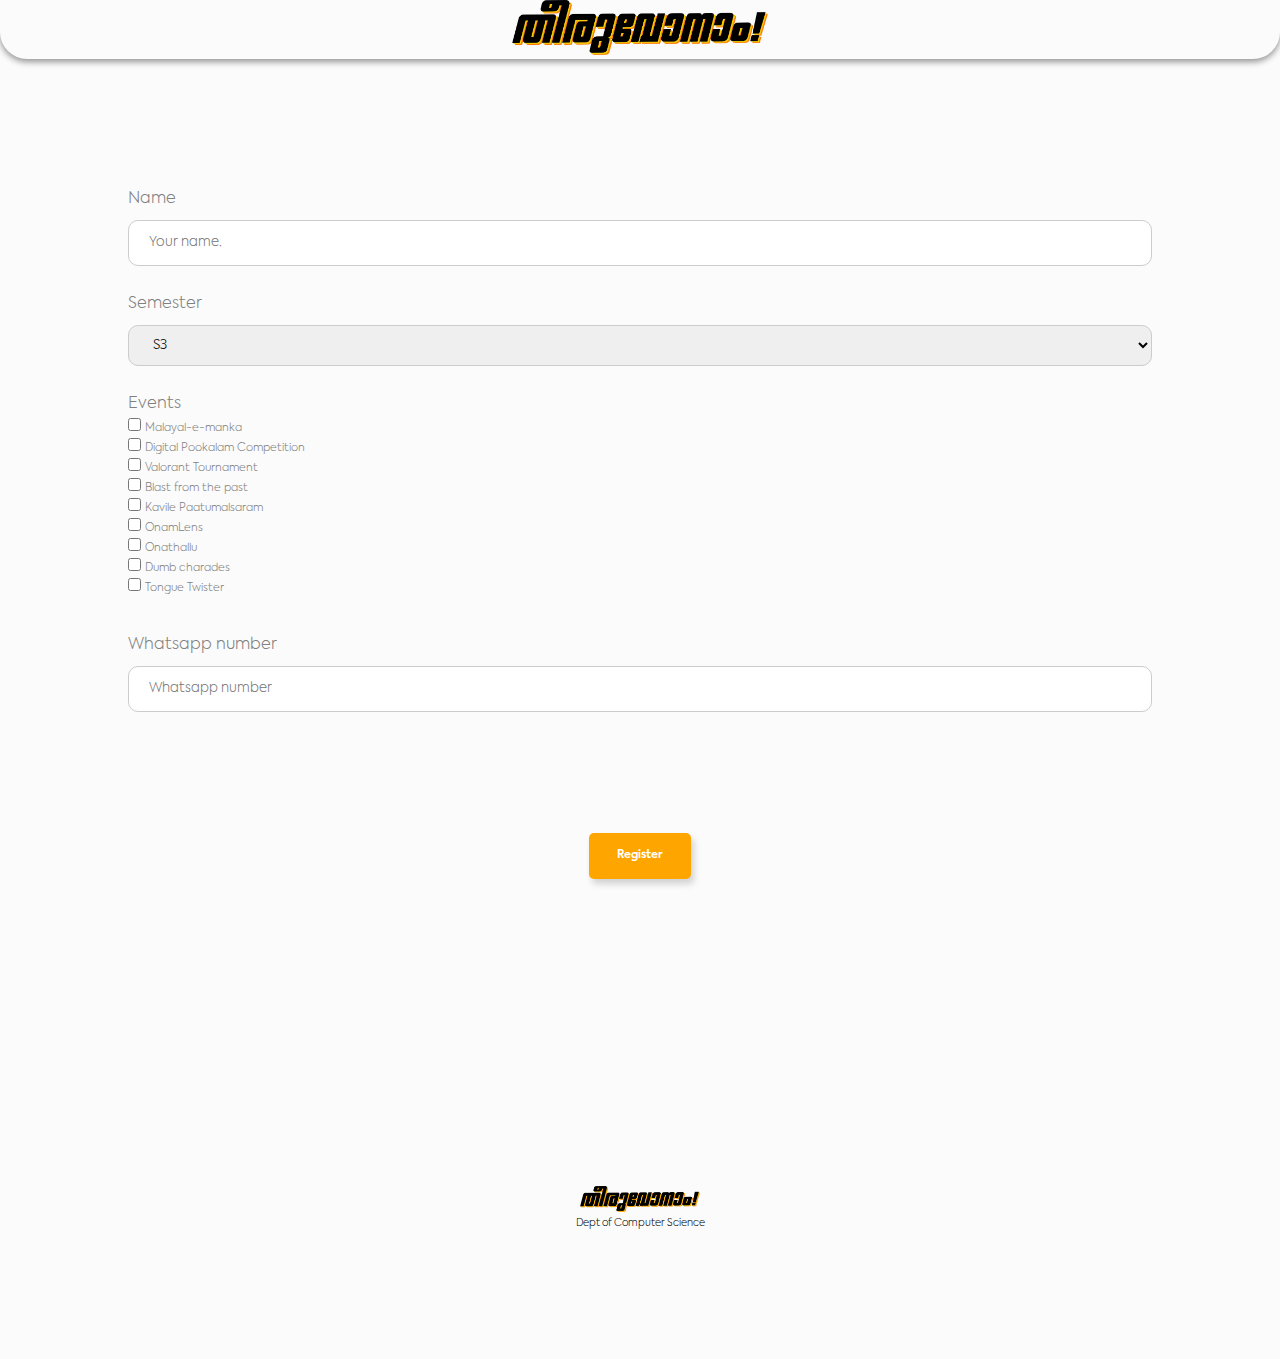
<file: index.html>
<!DOCTYPE html>
<html lang="en">
<head>
    <meta charset="UTF-8">
    <meta name="viewport" content="width=device-width, initial-scale=1.0">
    <title>Theervonam</title>
    <script src="https://ajax.googleapis.com/ajax/libs/jquery/3.5.1/jquery.min.js"></script>
    <link rel="stylesheet" href="css/styles-reg.css">
</head>
<body>
    <header>
        <div class="logo">
            <img src="images/black inst logo .png" alt="">
        </div>
    </header>
    
    <div class="section"> 
        <form id="submit-form"  action="">
            <h2 for="fname">Name</h2>
            <input type="text" id="fname" name="firstname" placeholder="Your name.">
            <br>  
            <br>  
            <h2 for="status">Semester</h2>
            <select id="status" name="status">
              <option value="S3">S3</option>
              <option value="S5">S5</option>
              <option value="S7">S7</option>
            </select>
            <br>  
            <br> 

            <h2 for="Work/Study Location">Events</h2>
        <div class="eve"> 
            <input type="checkbox" id="ev1" name="malayal-e-manka" value="Malayal-e-manka">
            <label for="ev1">Malayal-e-manka</label><br>
            <input type="checkbox" id="ev2" name="D.pookalam" value="Digital Pookalam Competition">
            <label for="ev2"> Digital Pookalam Competition</label><br>
            <input type="checkbox" id="ev3" name="valt" value="Valorant">
            <label for="ev3"> Valorant Tournament</label><br>
            <input type="checkbox" id="ev4" name="Blast from the past" value="Blast from the past">
            <label for="ev4">Blast from the past</label><br>
            <input type="checkbox" id="ev5" name="Kavile Paatumalsaram" value="Kavile Paatumalsaram">
            <label for="ev5">Kavile Paatumalsaram</label><br>
            <input type="checkbox" id="ev6" name="OnamLens" value="OnamLens">
            <label for="ev6"> OnamLens</label><br>
            <input type="checkbox" id="ev7" name="Onathallu" value="Onathallu">
            <label for="ev7"> Onathallu</label><br>
            <input type="checkbox" id="ev8" name="Dumb Charades" value="Dumb charades">
            <label for="ev8"> Dumb charades</label><br>
            <input type="checkbox" id="ev9" name="Tongue twister" value="Tongue Twister">
            <label for="ev9">Tongue Twister</label><br>
        </div>
            <br>  
            <br>
            <h2 for="Whatsapp Number">Whatsapp number</h2>
            <input type="text" id="Whatsapp Number" name="Whatsapp Number" placeholder="Whatsapp number">


    <div class="button">
        <button class="btn claim"  ><h5>Register</h5></button>
    </div>
        
        <div class="footer">
            <img src="images/black inst logo .png" alt="">
        </div>
        <p>Dept of Computer Science</p>
    </div>
<script>
 $("#submit-form").submit((e)=>{
            e.preventDefault()
            $.ajax({
                url:"https://script.google.com/macros/s/AKfycbxW93dZle3nLiiFk6WEP92oaehaomu8bugI6_BW/exec",
                data:$("#submit-form").serialize(),
                method:"post",
                success:function (response){
                    //alert("Form submitted successfully")
                    //window.location.reload()
                    window.location.href="success.html"
                },
                error:function (err){
                    alert("Something Error")
    
                }
            })
        })
</script>

</body>
</html>
</file>
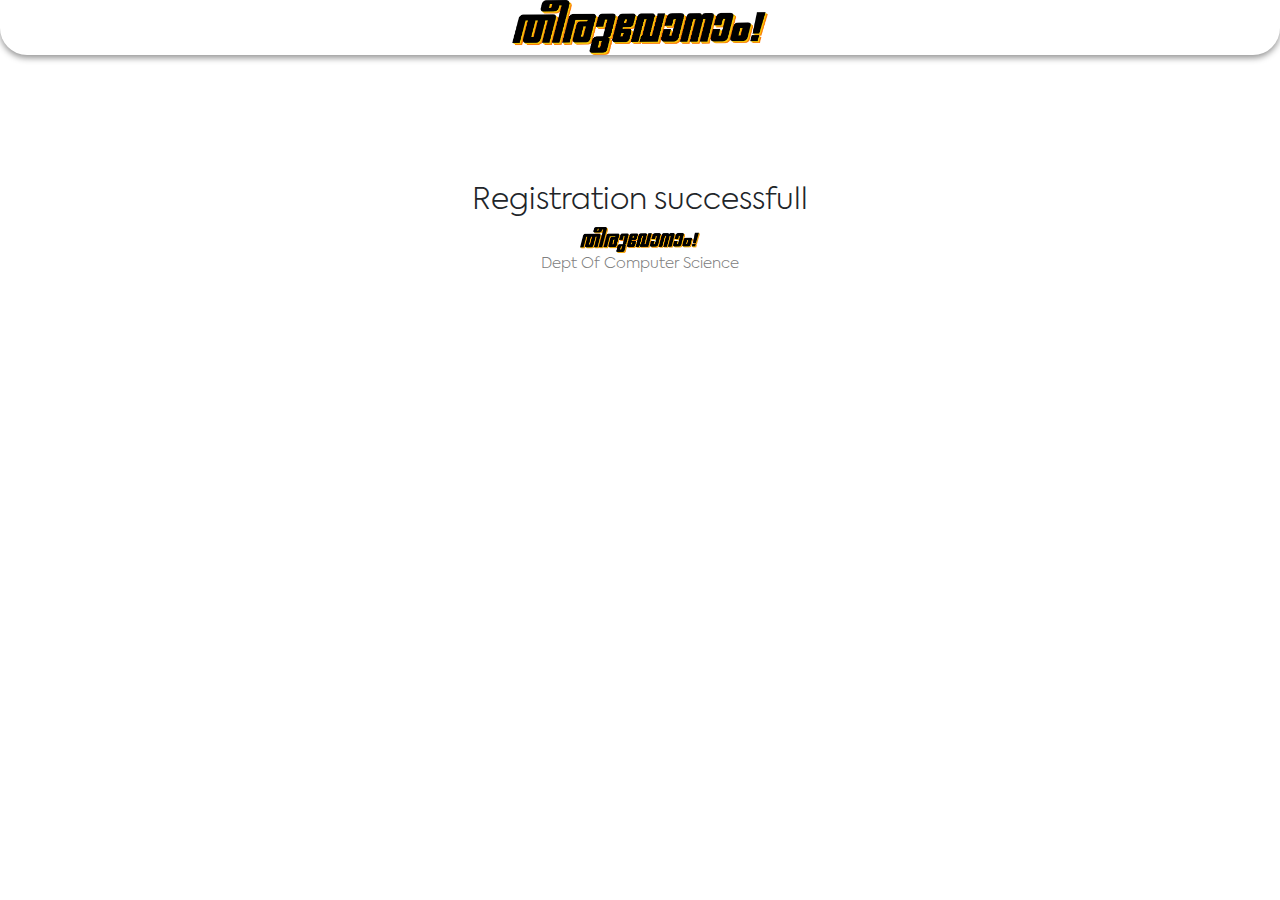
<file: success.html>
<!DOCTYPE html>
<html lang="en">
<head>
    <meta charset="UTF-8">
    <meta name="viewport" content="width=device-width, initial-scale=1.0">
    <title>Adstories</title>

    <link rel="stylesheet" href="css/su-styles.css">
    <link rel="stylesheet" href="https://stackpath.bootstrapcdn.com/bootstrap/4.5.2/css/bootstrap.min.css" integrity="sha384-JcKb8q3iqJ61gNV9KGb8thSsNjpSL0n8PARn9HuZOnIxN0hoP+VmmDGMN5t9UJ0Z" crossorigin="anonymous">
</head>
<body>
    <header>
            <div class="logo">
                <img src="images/black inst logo .png" alt="">
            </div>
    </header>
    <div class="section">
        <h1>Registration successfull</h1>
        <div class="footer">
                <img src="images/black inst logo .png" alt="">
        </div>
        <p>Dept Of Computer Science</p>
        
    </div>

    

</body>
</html>
</file>
<file: css/styles-reg.css>
@font-face{
    font-family: 'Axiforma';
    src: url(../fonts/Axiforma\ Light.otf);
    font-style: normal;
    font-weight: 200;
}

@font-face{
    font-family: 'Axiforma';
    src: url(../fonts/Axiforma\ Light\ Italic.otf);
    font-style: italic;
    font-weight: 200;
}

@font-face{
    font-family: 'Axiforma';
    src: url(../fonts/Axiforma\ Bold\ Italic.otf);
    font-style: italic;
    font-weight: 600;
}

@font-face{
    font-family: 'Axiforma';
    src: url(../fonts/Axiforma\ Thin.otf);
    font-style: normal;
    font-weight: 100;
}

@font-face{
    font-family: 'Axiforma';
    src: url(../fonts/Axiforma\ Bold.otf);
    font-style: normal;
    font-weight: 600;
}



*{
    padding: 0;
    margin: 0;
    box-sizing: border-box;
}

body{
    text-align: center;
    background-color: #FBFBFB;
    /* background-image: url(../images/bg2\ \(1\).jpg);
    background-size: 100%;    
    background-repeat: no-repeat; */

    align-items: center;
    color: white;
}
h5{
    font-family: Axiforma;
    font-style: normal;
    font-weight: 600;
    font-size: 1em;
    text-align: center;
    color: white;
}
h2{
    font-family: Axiforma;
    font-style: normal;
    font-weight: 200;
    font-size: 1em;
    text-align: left;
    color: grey;
}
h1{
    font-family: Axiforma;
    font-style: normal;
    font-weight: 100;
    font-size: .8em;
    text-align: left;
    color: grey;
}


header div{
    border-bottom-right-radius: 27px;
    border-bottom-left-radius: 27px;
    box-shadow: 0px 3px 6px #959595;
}

input[type=text], select {
    font-family: Axiforma;
    font-style: normal;
    font-weight: 200;
    width: 100%;
    padding: 12px 20px;
    margin: 8px 0;
    display: inline-block;
    border: 1px solid #ccc;
    border-radius: 10px;
    box-sizing: border-box;
  }
  
  input[type=submit] {
    width: 100%;
    background-color: #4CAF50;
    color: white;
    padding: 14px 20px;
    margin: 8px 0;
    border: none;
    border-radius: 4px;
    cursor: pointer;
  }
  
  input[type=submit]:hover {
    background-color: #45a049;
  }
  
.logo img{
    width: 100%;
    padding-left: 40%;
    padding-right: 40%;

}

label{
    color: grey;
    font-family: Axiforma;
    font-size: 11px;
}

.section{
    margin: 10%;
    text-align: center;

}

.eve{
   align-items: right;
   text-align: left;
}

header{

    justify-content: center;
    align-items: center;
}

.btn{
    text-align: center;
    border: 0;
    border-radius: 5px;
    background-color:#FAFAFA;
    padding: 14px 28px;
    font-size: 11px;
    cursor: pointer;
    box-shadow: 3px 5px 6px rgba(149,149,149,0.4);
    font-family: Axiforma;
    margin: 10px;

}
.button{
    margin-top: 10%;
}


.claim{
    margin-bottom: 30%;
    background: orange;
    /* background: linear-gradient(138deg, rgba(239,80,81,1) 0%, rgba(224,45,116,1) 60%, rgba(156,107,170,1) 100%); */
}

.footer{
    /* padding-top: 50px; */
}

.footer img{
    width: 120px;
    height: auto;  
    /* padding-top: 400px;   */
}
p{
    color:black;
    font-family: Axiforma;
    font-size: 10px;

}

label{
    font-family: Axiforma;
    font-style: normal;
    font-weight: 200;
}

@media screen and (max-width:1000px){

    .logo img{
        width: 100%;
        padding-left: 23%;
        padding-right: 23%;
        padding-top: 2%;
    }

    .section{
        /* padding-top: 40%; */
    }
    .btn{
        width: 100%;
    }
    .button{
        padding-left: 15%;
        padding-right: 15%;
    }

    .footer img{  
        width: 100px;
        height: auto;
        /* padding-top: 50%;   */
    }

    p{
        font-size: 6px;
    }
    /* .claim{
        margin-bottom: 90%;
    }
     */
    


}
</file>
<file: css/su-styles.css>
@font-face{
    font-family: 'Axiforma';
    src: url(../fonts/Axiforma\ Light.otf);
    font-style: normal;
    font-weight: 200;
}

@font-face{
    font-family: 'Axiforma';
    src: url(../fonts/Axiforma\ Light\ Italic.otf);
    font-style: italic;
    font-weight: 200;
}

@font-face{
    font-family: 'Axiforma';
    src: url(../fonts/Axiforma\ Bold\ Italic.otf);
    font-style: italic;
    font-weight: 500;
}

@font-face{
    font-family: 'Axiforma';
    src: url(../fonts/Axiforma\ Thin.otf);
    font-style: normal;
    font-weight: 100;
}

@font-face{
    font-family: 'Axiforma';
    src: url(../fonts/Axiforma\ Bold.otf);
    font-style: normal;
    font-weight: 600;
}



*{
    padding: 0;
    margin: 0;
    box-sizing: border-box;
}

body{
    text-align: center;
    background-color: #FBFBFB;
    /* background-image: url(../images/bg2\ \(1\).jpg);
    background-size: 100%;    
    background-repeat: no-repeat; */

    align-items: center;
    color: white;
}

header div{
    border-bottom-right-radius: 27px;
    border-bottom-left-radius: 27px;
    box-shadow: 0px 3px 6px #959595;
}

.logo img{
    width: 100%;
    padding-left: 40%;
    padding-right: 40%;

}

.section{
    margin: 10%;
    text-align: center;

}

div h1{
    font-family: Axiforma;
    font-weight: 200;
    font-size: 30px;
}

div h2{
    font-family: Axiforma;
    font-weight: 600;
    font-size: 18px;
    color: white
}

.footer img{
    width: 120px;
    height: auto;  

}
div p{
    color:grey;
    font-family: Axiforma;
    font-size: 15px;
      
}

.btn{
    text-align: center;
    border-radius: 5px;
    background-color:#FAFAFA;
    padding-top: 14px;
    font-size: 11px;
    cursor: pointer;
    box-shadow: 3px 5px 6px rgba(149,149,149,0.4);
    font-family: Axiforma;
    font-weight: 600;
    margin: 10px;
    width: 20%;

}

.home{
    margin-bottom: 40%;
    background: rgb(239,80,81);
    background: linear-gradient(138deg, rgba(239,80,81,1) 0%, rgba(224,45,116,1) 60%, rgba(156,107,170,1) 100%);
}

@media screen and (max-width:1000px){

    .logo img{
        width: 100%;
        padding-left: 23%;
        padding-right: 23%;
    }

    .section{
        padding-top: 30%;
    }
    .btn{
        width: 50%;
        
    }
    .button{
        padding-left: 15%;
        padding-right: 15%;
    }

    .footer img{  
        width: 100px;
        height: auto;
        padding-top: 50%;  
    }

    p{
        font-size: 6px;
    }
    .claim{
        margin-bottom: 90%;
    }
    
    

}
</file>
